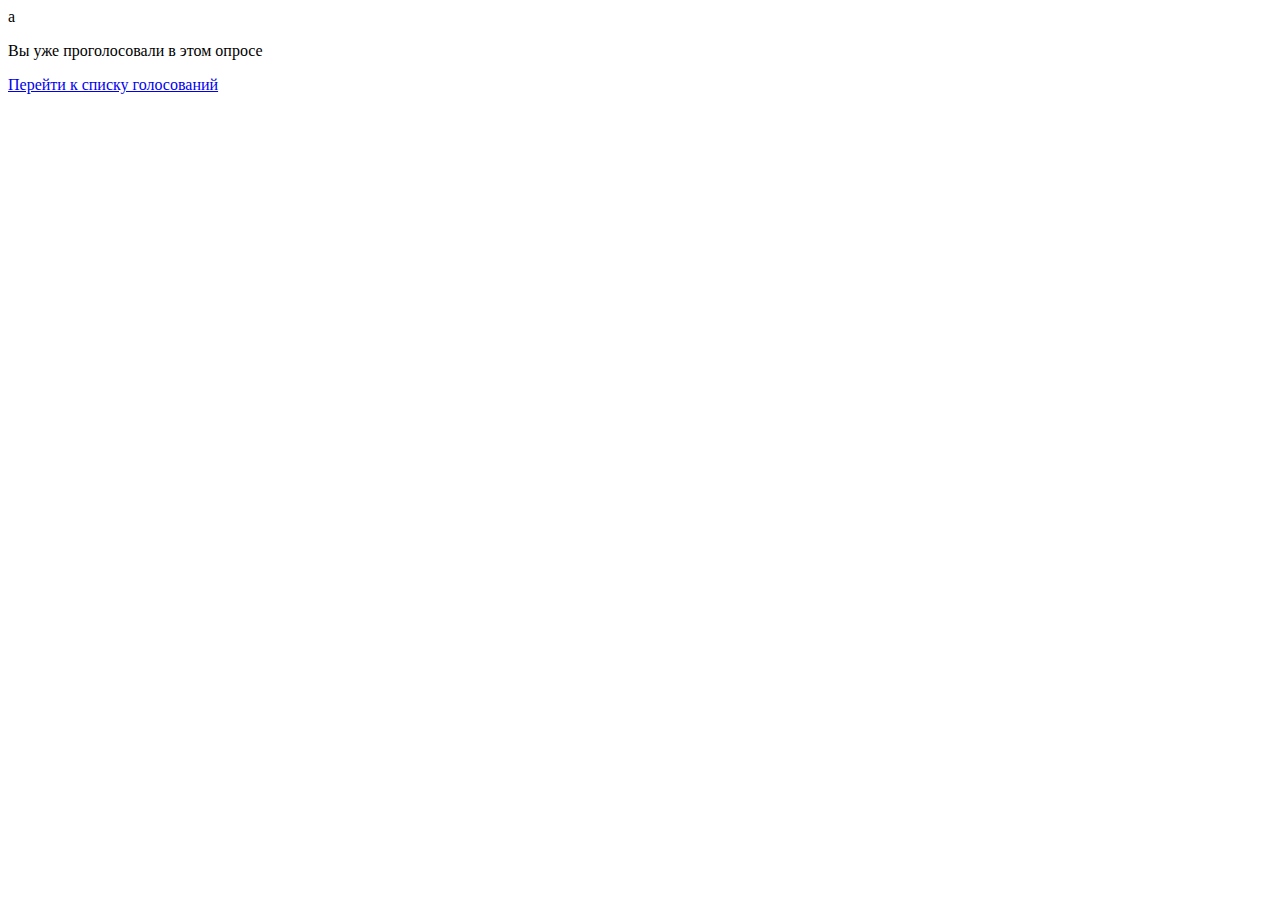
<file: voting_app/templates/already.html>
<!DOCTYPE html>
<html lang="en">
  <head>
    <meta charset="UTF-8" />
    <title>Title</title>
  </head>
  <body>
a    <p>Вы уже проголосовали в этом опросе</p>
    <a href="{% url 'voting_list' %}">Перейти к списку голосований</a>
  </body>
</html>
</file>
